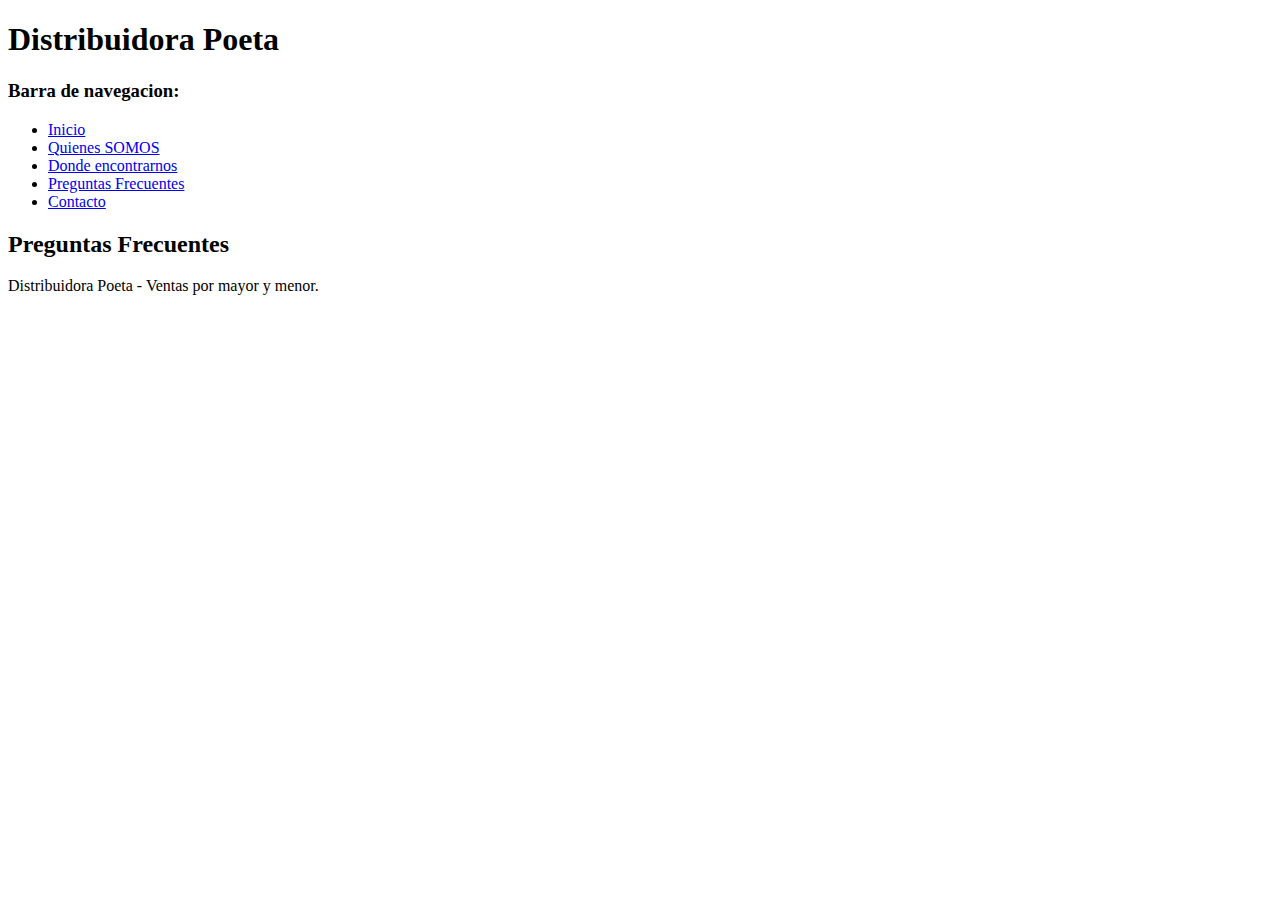
<file: Preguntas-frecuentes.html>
<!DOCTYPE html>
<html lang="es">
<head>
	<meta charset="UTF-8">
	<meta name="viewport" content="width=device-width, initial-scale=1.0">
	<link rel="shortcut icon" href="">
	<title>Distribuidora Poeta</title>
    <link rel="shortcut icon" href="C:\Users\Tino\Desktop\Pagina1\20211101_103833.ico" type="image/x-icon">
</head>

<body>
<H1>Distribuidora Poeta</H1>

<header>
    <h3>Barra de navegacion:</h3>
    <nav>
        <ul>
            <li><a href="index.html">Inicio</a></li>
            <li><a href="C:\Users\Tino\Desktop\Pagina1\quienes-somos.html">Quienes SOMOS</a></li>
            <li><a href="C:\Users\Tino\Desktop\Pagina1\donde-encontrarnos.html">Donde encontrarnos</a></li>
            <li><a href="C:\Users\Tino\Desktop\Pagina1\preguntas-frecuentes.html">Preguntas Frecuentes</a></li>
            <li><a href="C:\Users\Tino\Desktop\Pagina1\contacto	.html">Contacto</a></li>
        </ul>
        </ul>
    </nav>
</header>
<h2> Preguntas Frecuentes</h2>

</body>
<footer>Distribuidora Poeta - Ventas por mayor y menor.</footer>
</file>
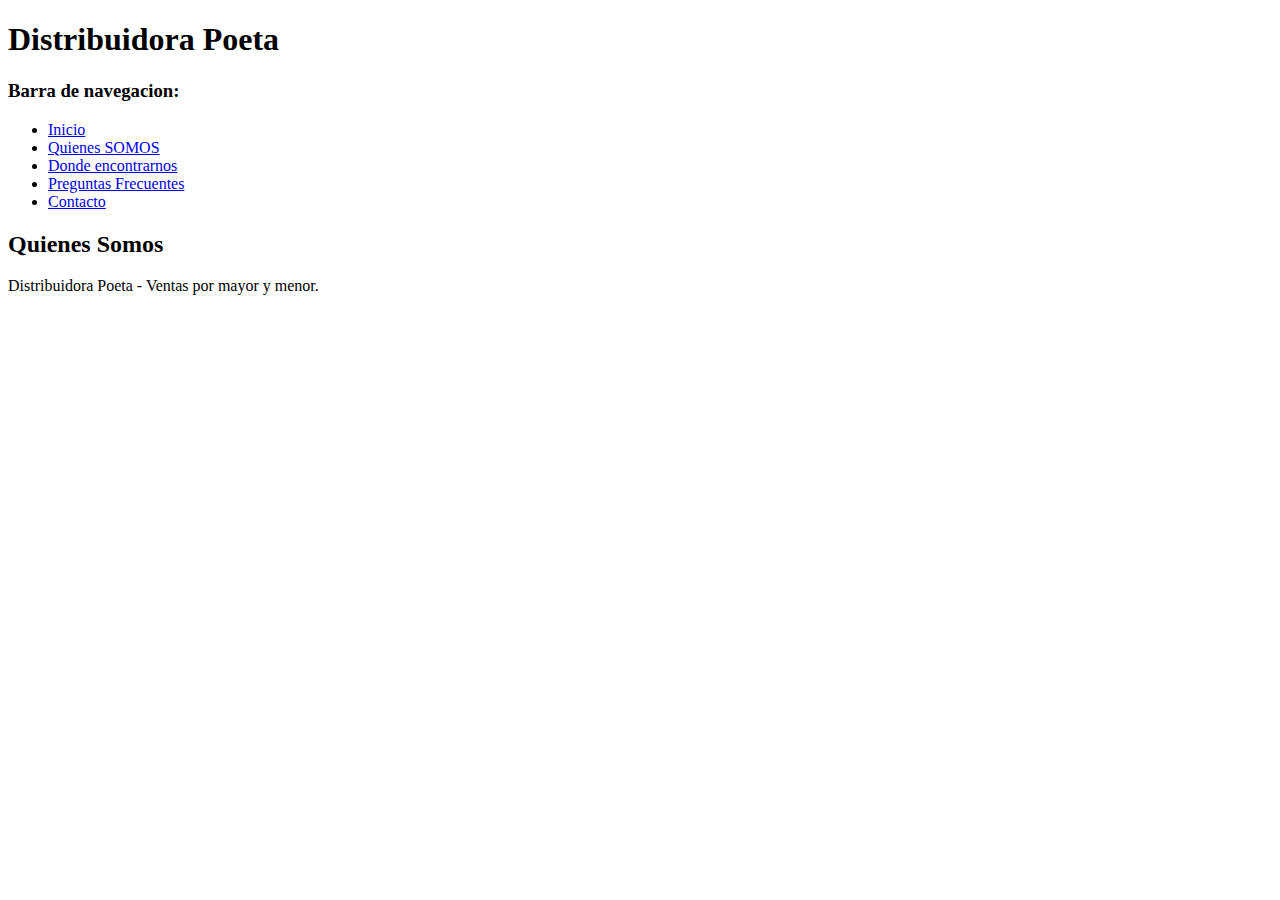
<file: quienes-somos.html>
<!DOCTYPE html>
<html lang="es">
<head>
	<meta charset="UTF-8">
	<meta name="viewport" content="width=device-width, initial-scale=1.0">
	<link rel="shortcut icon" href="">
	<title>Distribuidora Poeta</title>
    <link rel="shortcut icon" href="C:\Users\Tino\Desktop\Pagina1\20211101_103833.ico" type="image/x-icon">
</head>

<body>
<H1>Distribuidora Poeta</H1>

<header>
    <h3>Barra de navegacion:</h3>
    <nav>
        <ul>
            <li><a href="index.html">Inicio</a></li>
            <li><a href="C:\Users\Tino\Desktop\Pagina1\quienes-somos.html">Quienes SOMOS</a></li>
            <li><a href="C:\Users\Tino\Desktop\Pagina1\donde-encontrarnos.html">Donde encontrarnos</a></li>
            <li><a href="C:\Users\Tino\Desktop\Pagina1\preguntas-frecuentes.html">Preguntas Frecuentes</a></li>
            <li><a href="C:\Users\Tino\Desktop\Pagina1\contacto	.html">Contacto</a></li>
        </ul>
        </ul>
    </nav>
</header>
<H2> Quienes Somos</H2>

</body>
<footer>Distribuidora Poeta - Ventas por mayor y menor.</footer>
</file>
